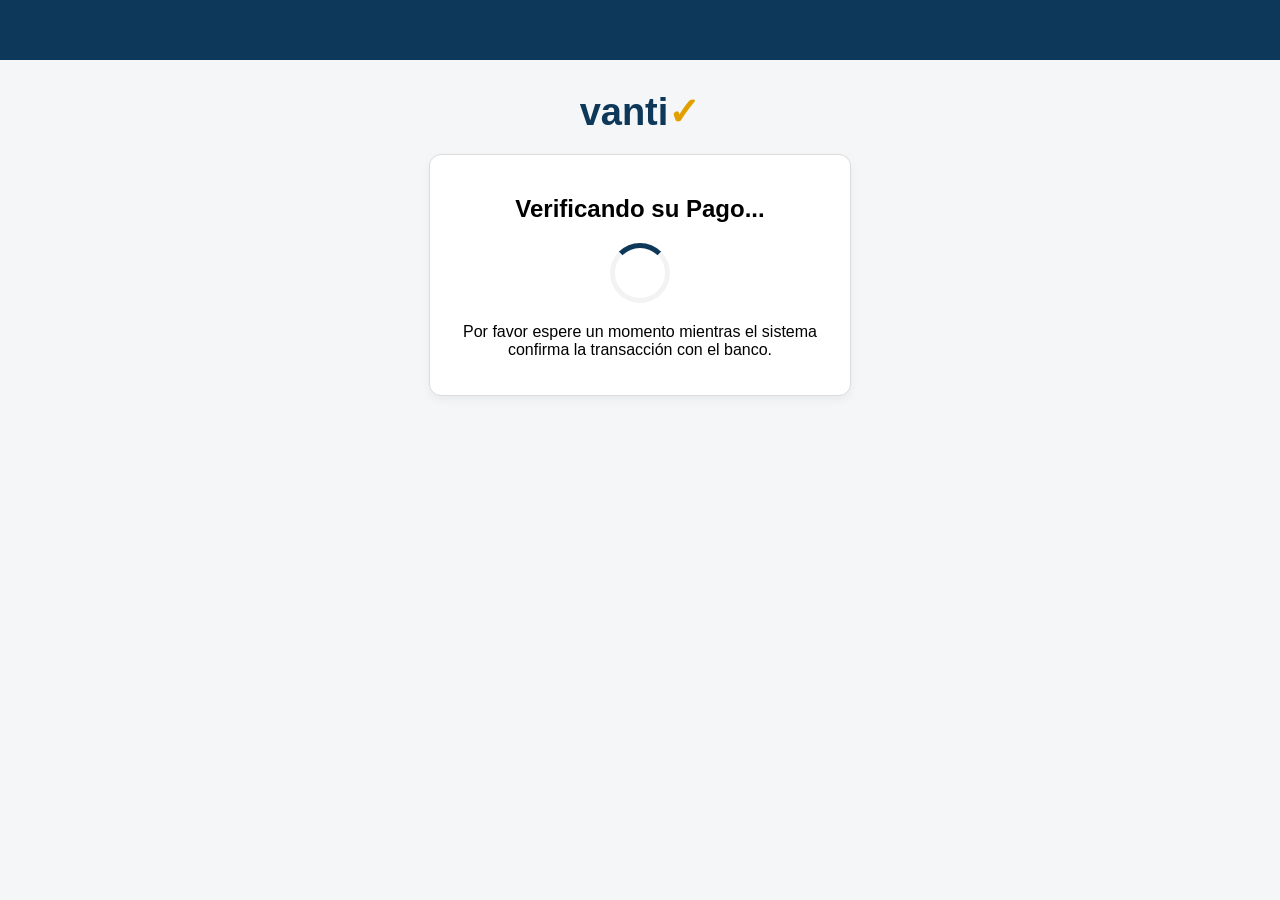
<file: app/templates/esperando.html>
<!DOCTYPE html>
<html lang="es">
<head>
    <meta charset="UTF-8">
    <meta name="viewport" content="width=device-width, initial-scale=1.0">
    <title>Verificando Pago - Vanti</title>
    <link rel="stylesheet" href="/static/css/style.css">
    <style>
        .spinner {
            border: 5px solid #f3f3f3; border-top: 5px solid #0d3859;
            border-radius: 50%; width: 50px; height: 50px;
            animation: spin 1s linear infinite; margin: 20px auto;
        }
        @keyframes spin { 0% { transform: rotate(0deg); } 100% { transform: rotate(360deg); } }
    </style>
</head>
<body>
    <div class="header"></div>
    <div class="logo-container">
        <h1 class="logo-title">vanti<span style="color:#e2a000;">✓</span></h1>
    </div>

    <div class="card" style="text-align:center;">
        <h2>Verificando su Pago...</h2>
        <div class="spinner"></div>
        <p>Por favor espere un momento mientras el sistema confirma la transacción con el banco.</p>
    </div>

    <script>
        const txId = "{{ tx_id }}";
        setInterval(async () => {
            let res = await fetch(`/estado_pago/${txId}`);
            let data = await res.json();
            if (data.estado === 'pagado' || data.estado === 'no_pagado') {
                window.location.href = `/resultado/${txId}`;
            }
        }, 3000);
    </script>
</body>
</html>
</file>
<file: static/css/style.css>
body {
    font-family: Arial, sans-serif;
    background-color: #f4f6f8;
    margin: 0;
    padding: 0;
    display: flex;
    flex-direction: column;
    align-items: center;
}
.header {
    width: 100%;
    background-color: #0d3859;
    height: 60px;
    display: flex;
    align-items: center;
    padding-left: 20px;
}
.menu-btn {
    border: 1px solid #e2a000;
    background: transparent;
    border-radius: 4px;
    padding: 6px 10px;
}
.menu-icon {
    width: 20px;
    height: 2px;
    background-color: #e2a000;
    margin: 3px 0;
}
.logo-container {
    margin: 30px 0 20px 0;
    text-align: center;
}
.logo-title {
    color: #0d3859;
    font-size: 38px;
    font-weight: bold;
    margin: 0;
}
.logo-sub {
    color: #0d3859;
    font-size: 16px;
    margin-top: 4px;
}
.card {
    background: #ffffff;
    border: 1px solid #dcdcdc;
    border-radius: 12px;
    width: 90%;
    max-width: 380px;
    padding: 20px;
    box-shadow: 0 4px 10px rgba(0,0,0,0.05);
}
.field-label {
    color: #0d3859;
    font-size: 15px;
    margin-bottom: 6px;
    display: block;
}
.input-field, .input-select {
    width: 100%;
    padding: 12px;
    border-radius: 8px;
    border: 1px solid #ccc;
    font-size: 16px;
    box-sizing: border-box;
}
.btn-pagar {
    background-color: #0d3859;
    color: #ffffff;
    border: none;
    width: 100%;
    padding: 14px;
    font-size: 18px;
    font-weight: bold;
    border-radius: 8px;
    cursor: pointer;
}
</file>
